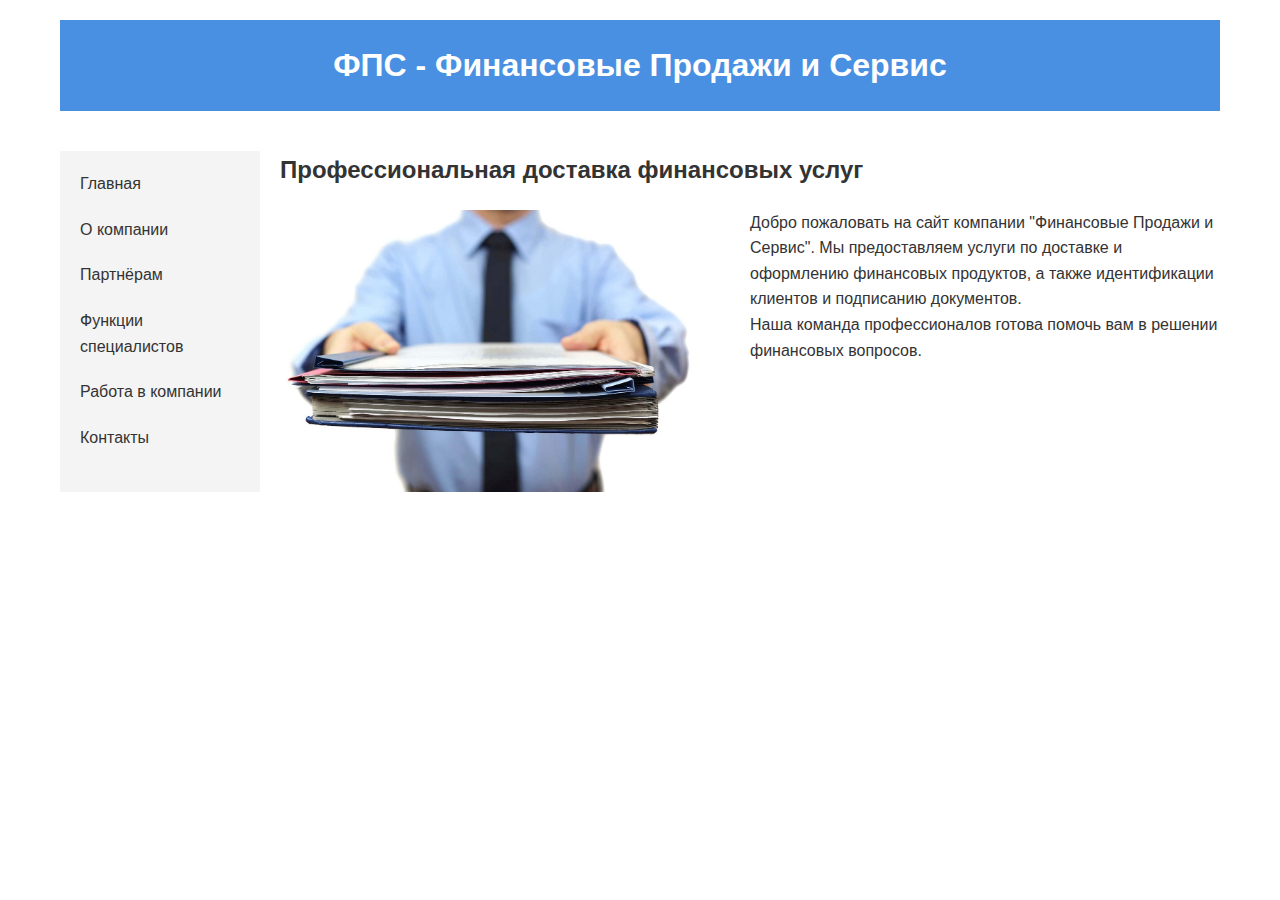
<file: index.html>
﻿<!DOCTYPE html>
<html lang="ru">
<head>
    <meta charset="UTF-8">
    <meta name="viewport" content="width=device-width, initial-scale=1.0">
    <title>ФПС - Финансовые Продажи и Сервис</title>
    <link rel="stylesheet" href="styles.css">
</head>
<body>
    <div class="container">
        <header>
            <h1>ФПС - Финансовые Продажи и Сервис</h1>
        </header>
        <nav>
            <a href="index.html">Главная</a>
            <a href="about.html">О компании</a>
            <a href="partners.html">Партнёрам</a>
            <a href="services.html">Функции специалистов</a>
            <a href="jobs.html">Работа в компании</a>
            <a href="contacts.html">Контакты</a>
        </nav>
        <main>
            <h2>Профессиональная доставка финансовых услуг</h2>
            <div class="content">
                <img src="1.jpg" alt="Финансовые услуги">
                <div class="text">
                    <p>Добро пожаловать на сайт компании "Финансовые Продажи и Сервис". Мы предоставляем услуги по доставке и оформлению финансовых продуктов, а также идентификации клиентов и подписанию документов.</p>
                    <p>Наша команда профессионалов готова помочь вам в решении финансовых вопросов.</p>
                </div>
            </div>
        </main>
    </div>
</body>
</html>
</file>
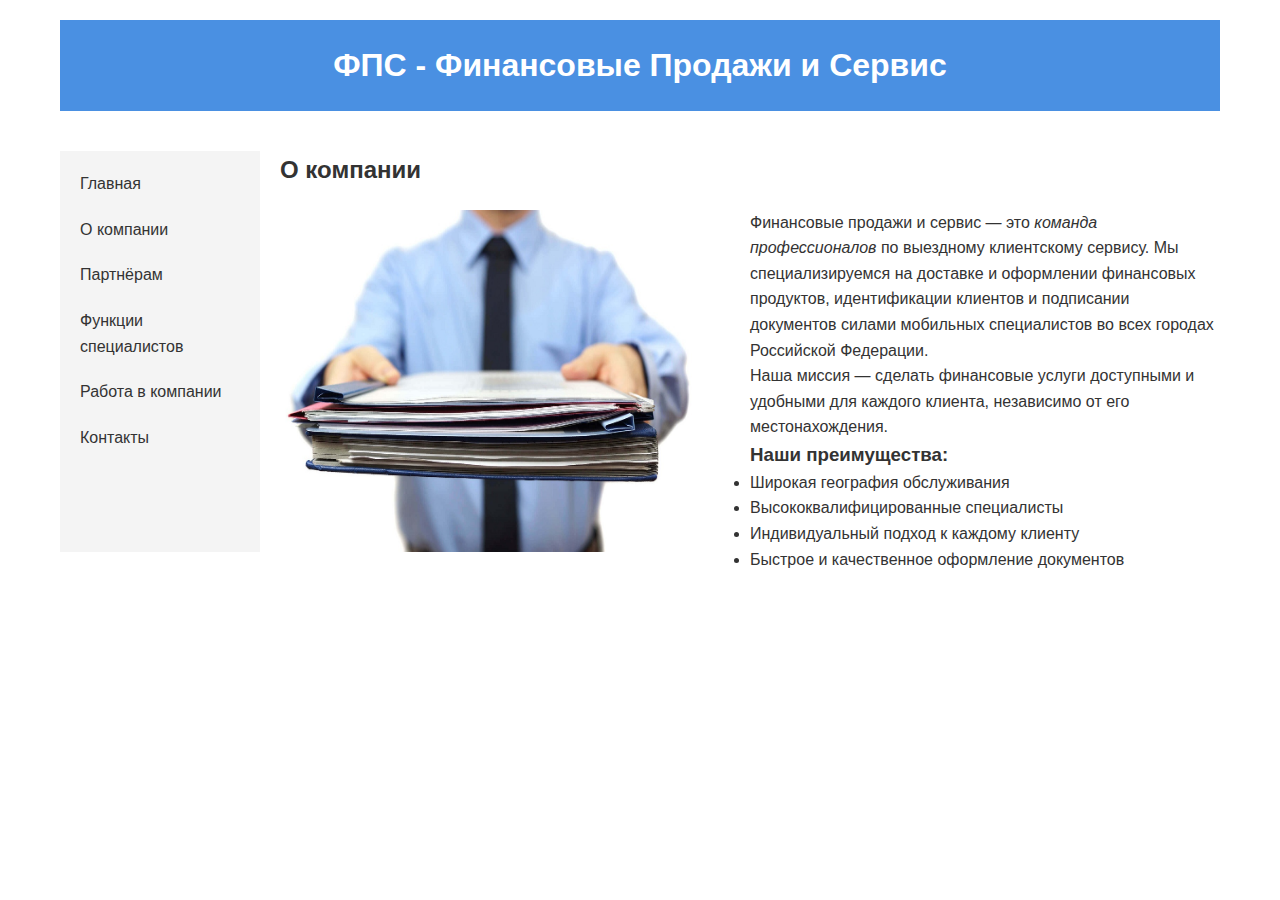
<file: about.html>
﻿<!DOCTYPE html>
<html lang="ru">
<head>
    <meta charset="UTF-8">
    <meta name="viewport" content="width=device-width, initial-scale=1.0">
    <title>О компании - ФПС</title>
    <link rel="stylesheet" href="styles.css">
</head>
<body>
    <div class="container">
        <header>
            <h1>ФПС - Финансовые Продажи и Сервис</h1>
        </header>
        <nav>
            <a href="index.html">Главная</a>
            <a href="about.html">О компании</a>
            <a href="partners.html">Партнёрам</a>
            <a href="services.html">Функции специалистов</a>
            <a href="jobs.html">Работа в компании</a>
            <a href="contacts.html">Контакты</a>
        </nav>
        <main>
            <h2>О компании</h2>
            <div class="content">
                <img src="1.jpg" alt="О нашей компании">
                <div class="text">
                    <p>Финансовые продажи и сервис — это <em>команда профессионалов</em> по выездному клиентскому сервису. Мы специализируемся на доставке и оформлении финансовых продуктов, идентификации клиентов и подписании документов силами мобильных специалистов во всех городах Российской Федерации.</p>
                    <p>Наша миссия — сделать финансовые услуги доступными и удобными для каждого клиента, независимо от его местонахождения.</p>
                    <h3>Наши преимущества:</h3>
                    <ul>
                        <li>Широкая география обслуживания</li>
                        <li>Высококвалифицированные специалисты</li>
                        <li>Индивидуальный подход к каждому клиенту</li>
                        <li>Быстрое и качественное оформление документов</li>
                    </ul>
                </div>
            </div>
        </main>
    </div>
</body>
</html>
</file>
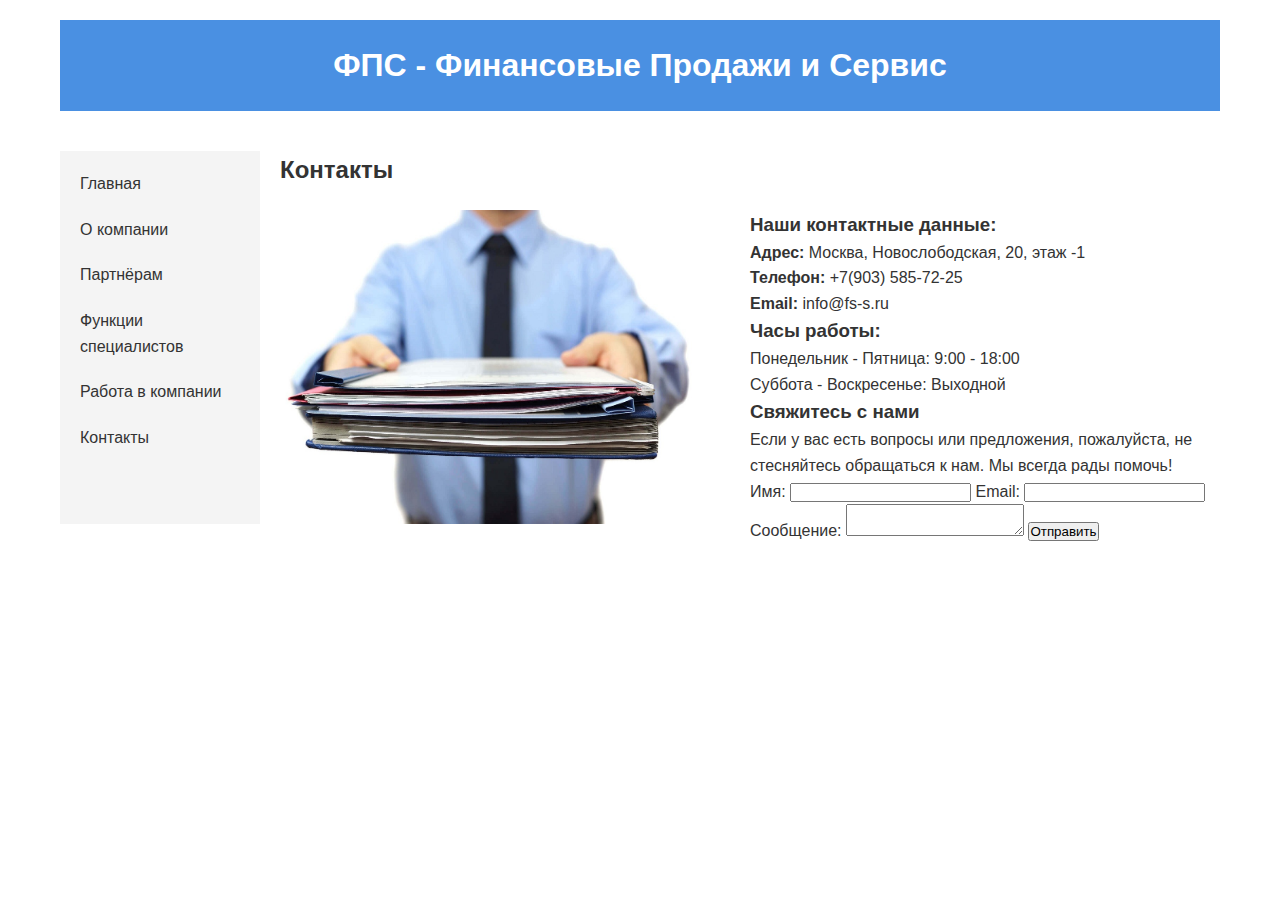
<file: contacts.html>
﻿<!DOCTYPE html>
<html lang="ru">
<head>
    <meta charset="UTF-8">
    <meta name="viewport" content="width=device-width, initial-scale=1.0">
    <title>Контакты - ФПС</title>
    <link rel="stylesheet" href="styles.css">
</head>
<body>
    <div class="container">
        <header>
            <h1>ФПС - Финансовые Продажи и Сервис</h1>
        </header>
        <nav>
            <a href="index.html">Главная</a>
            <a href="about.html">О компании</a>
            <a href="partners.html">Партнёрам</a>
            <a href="services.html">Функции специалистов</a>
            <a href="jobs.html">Работа в компании</a>
            <a href="contacts.html">Контакты</a>
        </nav>
        <main>
            <h2>Контакты</h2>
            <div class="content">
                <img src="1.jpg" alt="Офис ФПС">
                <div class="text">
                    <h3>Наши контактные данные:</h3>
                    <p><strong>Адрес:</strong> Москва, Новослободская, 20, этаж -1</p>
                    <p><strong>Телефон:</strong> +7(903) 585-72-25</p>
                    <p><strong>Email:</strong> info@fs-s.ru</p>

                    <h3>Часы работы:</h3>
                    <p>Понедельник - Пятница: 9:00 - 18:00</p>
                    <p>Суббота - Воскресенье: Выходной</p>

                    <h3>Свяжитесь с нами</h3>
                    <p>Если у вас есть вопросы или предложения, пожалуйста, не стесняйтесь обращаться к нам. Мы всегда рады помочь!</p>

                    <form>
                        <label for="name">Имя:</label>
                        <input type="text" id="name" name="name" required>

                        <label for="email">Email:</label>
                        <input type="email" id="email" name="email" required>

                        <label for="message">Сообщение:</label>
                        <textarea id="message" name="message" required></textarea>

                        <button type="submit">Отправить</button>
                    </form>
                </div>
            </div>
        </main>
    </div>
</body>
</html>
</file>
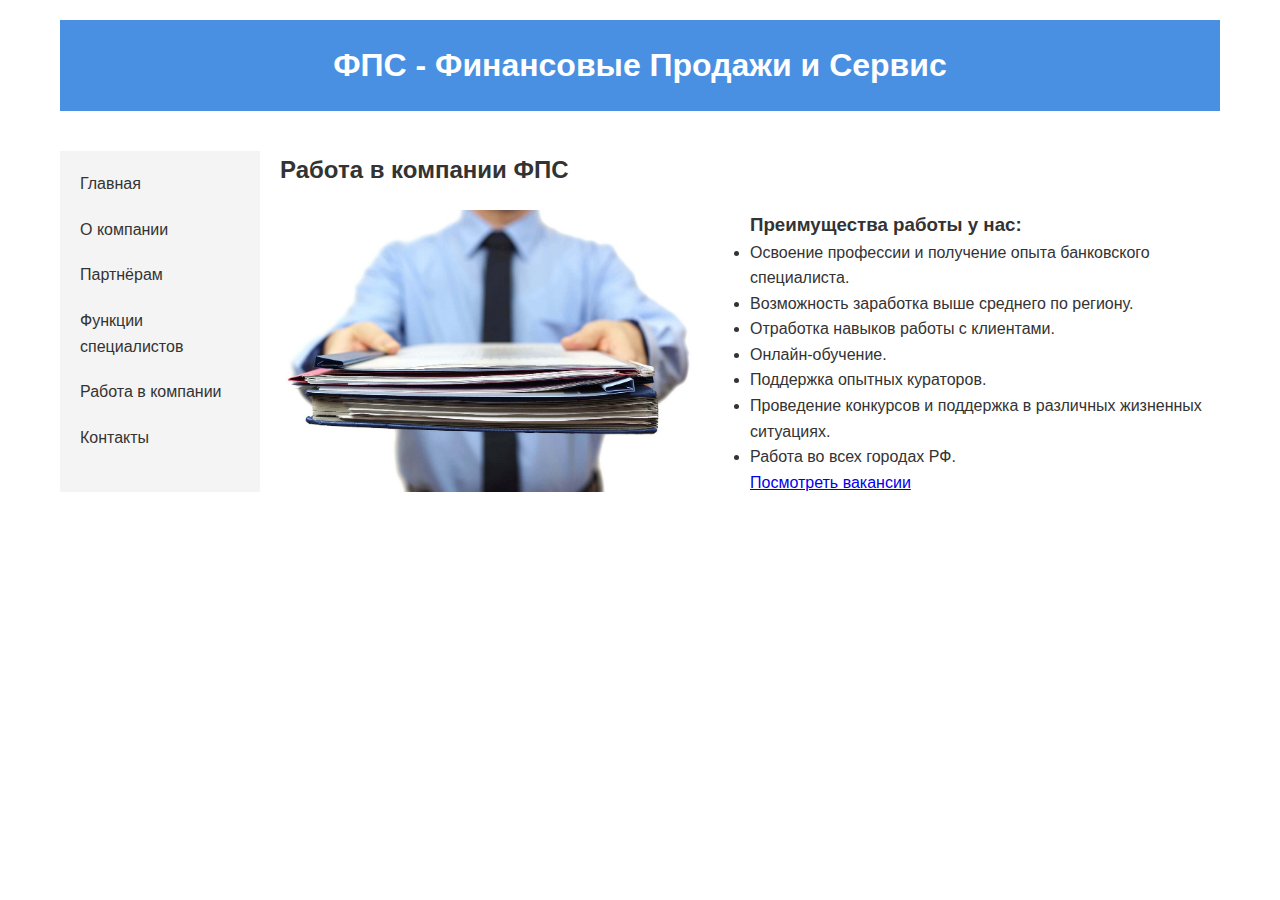
<file: jobs.html>
﻿<!DOCTYPE html>
<html lang="ru">
<head>
    <meta charset="UTF-8">
    <meta name="viewport" content="width=device-width, initial-scale=1.0">
    <title>Работа в компании - ФПС</title>
    <link rel="stylesheet" href="styles.css">
</head>
<body>
    <div class="container">
        <header>
            <h1>ФПС - Финансовые Продажи и Сервис</h1>
        </header>
        <nav>
            <a href="index.html">Главная</a>
            <a href="about.html">О компании</a>
            <a href="partners.html">Партнёрам</a>
            <a href="services.html">Функции специалистов</a>
            <a href="jobs.html">Работа в компании</a>
            <a href="contacts.html">Контакты</a>
        </nav>
        <main>
            <h2>Работа в компании ФПС</h2>
            <div class="content">
                <img src="1.jpg" alt="Работа в ФПС">
                <div class="text">
                    <h3>Преимущества работы у нас:</h3>
                    <ul>
                        <li>Освоение профессии и получение опыта банковского специалиста.</li>
                        <li>Возможность заработка выше среднего по региону.</li>
                        <li>Отработка навыков работы с клиентами.</li>
                        <li>Онлайн-обучение.</li>
                        <li>Поддержка опытных кураторов.</li>
                        <li>Проведение конкурсов и поддержка в различных жизненных ситуациях.</li>
                        <li>Работа во всех городах РФ.</li>
                    </ul>
                    <a href="#" class="button">Посмотреть вакансии</a>
                </div>
            </div>
        </main>
    </div>
</body>
</html>
</file>
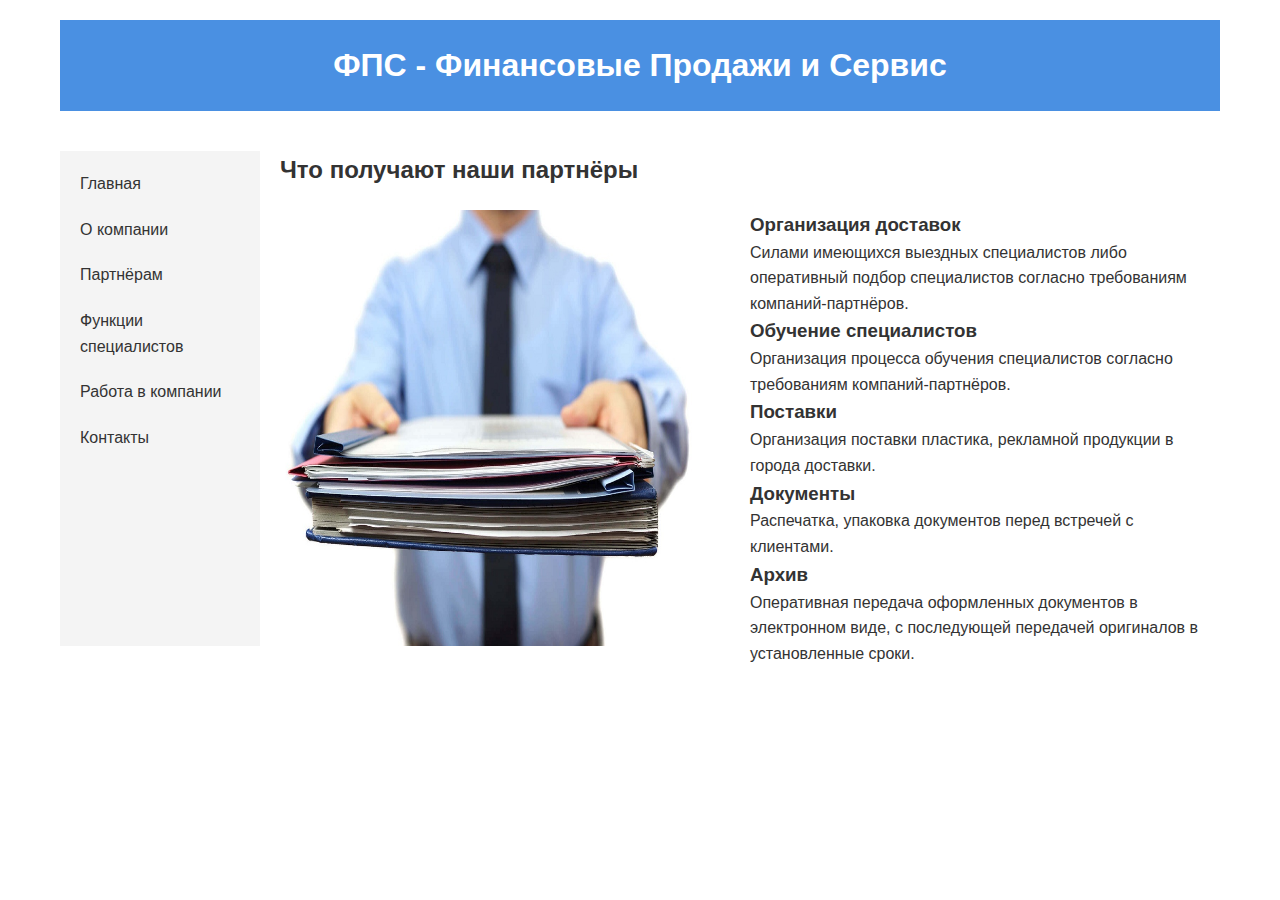
<file: partners.html>
﻿<!DOCTYPE html>
<html lang="ru">
<head>
    <meta charset="UTF-8">
    <meta name="viewport" content="width=device-width, initial-scale=1.0">
    <title>Партнёрам - ФПС</title>
    <link rel="stylesheet" href="styles.css">
</head>
<body>
    <div class="container">
        <header>
            <h1>ФПС - Финансовые Продажи и Сервис</h1>
        </header>
        <nav>
            <a href="index.html">Главная</a>
            <a href="about.html">О компании</a>
            <a href="partners.html">Партнёрам</a>
            <a href="services.html">Функции специалистов</a>
            <a href="jobs.html">Работа в компании</a>
            <a href="contacts.html">Контакты</a>
        </nav>
        <main>
            <h2>Что получают наши партнёры</h2>
            <div class="content">
                <img src="1.jpg" alt="Партнерство с ФПС">
                <div class="text">
                    <h3>Организация доставок</h3>
                    <p>Силами имеющихся выездных специалистов либо оперативный подбор специалистов согласно требованиям компаний-партнёров.</p>

                    <h3>Обучение специалистов</h3>
                    <p>Организация процесса обучения специалистов согласно требованиям компаний-партнёров.</p>

                    <h3>Поставки</h3>
                    <p>Организация поставки пластика, рекламной продукции в города доставки.</p>

                    <h3>Документы</h3>
                    <p>Распечатка, упаковка документов перед встречей с клиентами.</p>

                    <h3>Архив</h3>
                    <p>Оперативная передача оформленных документов в электронном виде, с последующей передачей оригиналов в установленные сроки.</p>
                </div>
            </div>
        </main>
    </div>
</body>
</html>
</file>
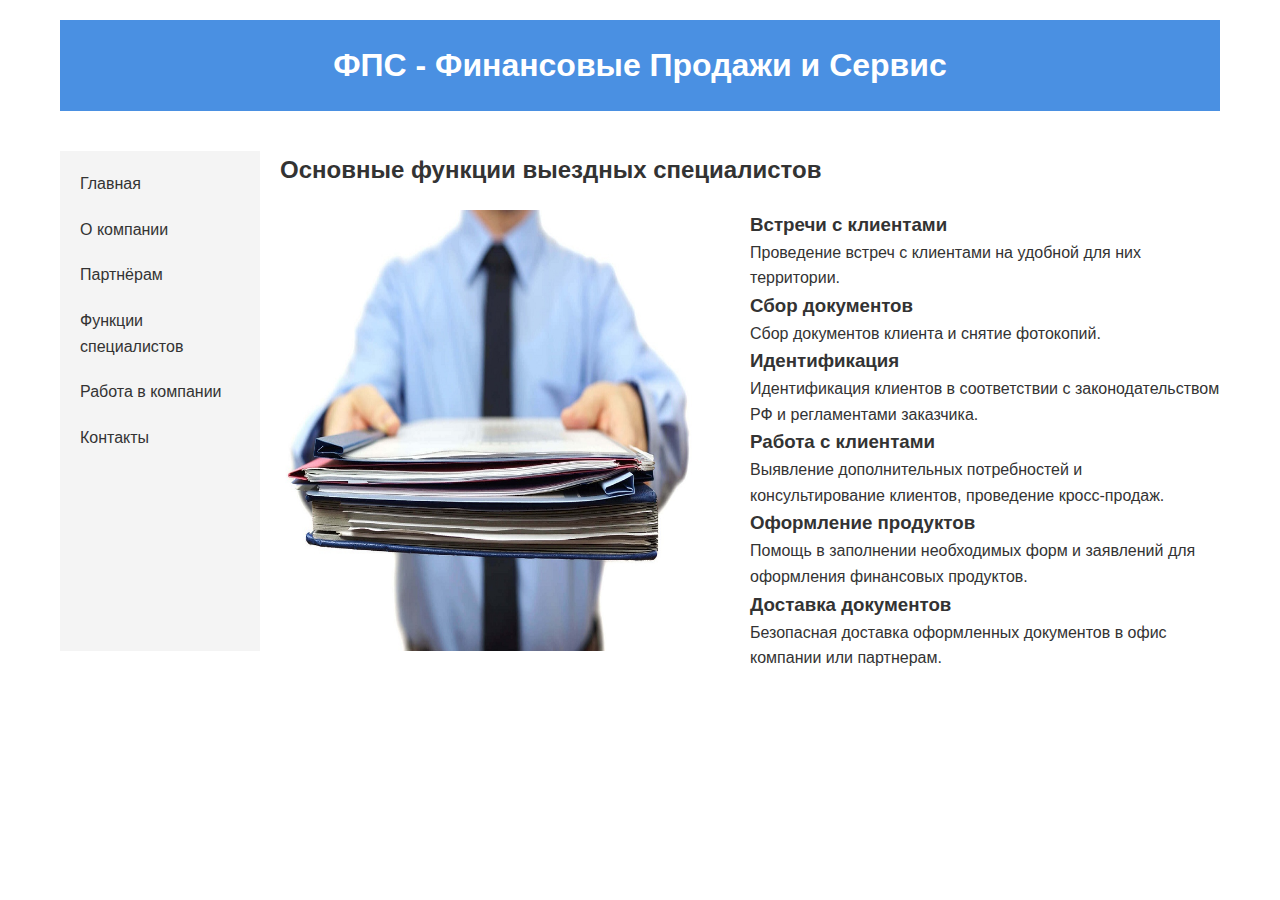
<file: services.html>
﻿<!DOCTYPE html>
<html lang="ru">
<head>
    <meta charset="UTF-8">
    <meta name="viewport" content="width=device-width, initial-scale=1.0">
    <title>Функции специалистов - ФПС</title>
    <link rel="stylesheet" href="styles.css">
</head>
<body>
    <div class="container">
        <header>
            <h1>ФПС - Финансовые Продажи и Сервис</h1>
        </header>
        <nav>
            <a href="index.html">Главная</a>
            <a href="about.html">О компании</a>
            <a href="partners.html">Партнёрам</a>
            <a href="services.html">Функции специалистов</a>
            <a href="jobs.html">Работа в компании</a>
            <a href="contacts.html">Контакты</a>
        </nav>
        <main>
            <h2>Основные функции выездных специалистов</h2>
            <div class="content">
                <img src="1.jpg" alt="Выездные специалисты ФПС">
                <div class="text">
                    <h3>Встречи с клиентами</h3>
                    <p>Проведение встреч с клиентами на удобной для них территории.</p>

                    <h3>Сбор документов</h3>
                    <p>Сбор документов клиента и снятие фотокопий.</p>

                    <h3>Идентификация</h3>
                    <p>Идентификация клиентов в соответствии с законодательством РФ и регламентами заказчика.</p>

                    <h3>Работа с клиентами</h3>
                    <p>Выявление дополнительных потребностей и консультирование клиентов, проведение кросс-продаж.</p>

                    <h3>Оформление продуктов</h3>
                    <p>Помощь в заполнении необходимых форм и заявлений для оформления финансовых продуктов.</p>

                    <h3>Доставка документов</h3>
                    <p>Безопасная доставка оформленных документов в офис компании или партнерам.</p>
                </div>
            </div>
        </main>
    </div>
</body>
</html>
</file>
<file: styles.css>
﻿* {
    box-sizing: border-box;
    margin: 0;
    padding: 0;
}

body {
    font-family: Arial, sans-serif;
    line-height: 1.6;
    color: #333;
}

.container {
    width: 100%;
    max-width: 1200px;
    margin: 0 auto;
    padding: 20px;
}

header {
    background-color: #4a90e2;
    color: white;
    text-align: center;
    padding: 20px;
    margin-bottom: 20px;
}

nav {
    background-color: #f4f4f4;
    padding: 10px;
    margin-bottom: 20px;
}

    nav a {
        display: block;
        padding: 10px;
        text-decoration: none;
        color: #333;
        text-align: center;
    }

main h2 {
    margin-bottom: 20px;
}

.content img {
    max-width: 100%;
    height: auto;
    margin-bottom: 20px;
}

/* Стили для ПК (свыше 800 пикселей) */
@media screen and (min-width: 801px) {
    .container {
        display: grid;
        grid-template-columns: 200px 1fr;
        grid-template-areas:
            "header header"
            "nav main";
        gap: 20px;
    }

    header {
        grid-area: header;
    }

    nav {
        grid-area: nav;
    }

    main {
        grid-area: main;
    }

    nav a {
        display: block;
        text-align: left;
    }

    .content {
        display: flex;
    }

        .content img {
            width: 45%;
            margin-right: 5%;
        }

        .content .text {
            width: 50%;
        }
}

/* Стили для планшетов (от 401 до 800 пикселей) */
@media screen and (min-width: 401px) and (max-width: 800px) {
    nav {
        display: flex;
        justify-content: space-around;
        flex-wrap: wrap;
    }

        nav a {
            width: 30%;
        }

    .content {
        display: flex;
        flex-direction: column;
    }
}

/* Стили для телефонов (менее 401 пикселей) */
@media screen and (max-width: 400px) {
    .container {
        padding: 10px;
    }

    header {
        padding: 15px;
    }

    nav a {
        display: block;
        border-bottom: 1px solid #ddd;
    }

        nav a:last-child {
            border-bottom: none;
        }

    .content {
        display: flex;
        flex-direction: column;
    }
}
</file>
